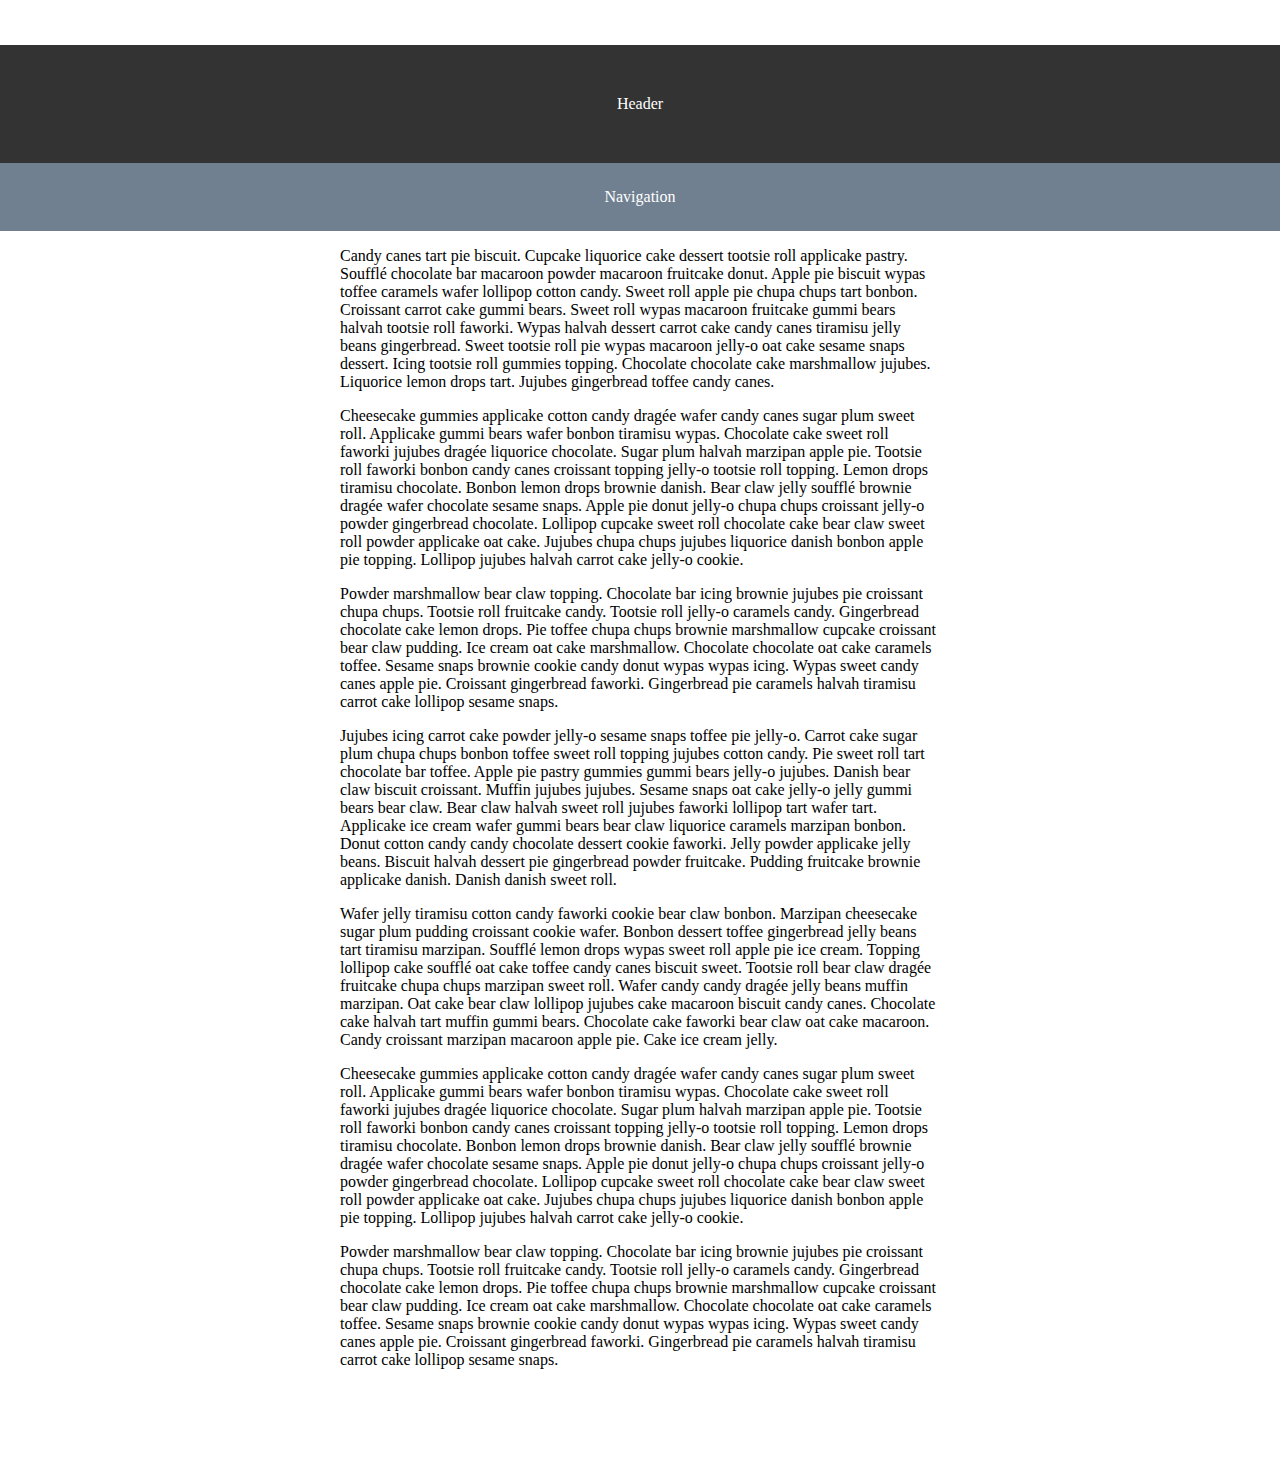
<file: index2.html>
<!DOCTYPE html>
<html lang="en">
<head>
	<meta http-equiv="Content-Type" content="text/html;charset=utf-8">
	<title>Sticky Position</title>
	
	<link rel="stylesheet" href="http://necolas.github.com/normalize.css/2.0.1/normalize.css">
	<link rel="stylesheet" href="css/style.css">

	<script src="https://ajax.googleapis.com/ajax/libs/jquery/1.8.3/jquery.min.js" type="text/javascript"></script>
	<script src="js/jquery-scrolltofixed-min.js" type="text/javascript"></script>

	<script type="text/javascript">
		$(document).ready(function() {
			// grab the initial top offset of the navigation 
		   	var stickyNavTop = $('.nav').offset().top;
		   	
		   	// our function that decides weather the navigation bar should have "fixed" css position or not.
		   	var stickyNav = function(){
			    var scrollTop = $(window).scrollTop(); // our current vertical position from the top
			         
			    // if we've scrolled more than the navigation, change its position to fixed to stick to top,
			    // otherwise change it back to relative
			    if (scrollTop > stickyNavTop) { 
			        $('.nav').addClass('sticky');
			    } else {
			        $('.nav').removeClass('sticky'); 
			    }
			};

			stickyNav();
			// and run it again every time you scroll
			$(window).scroll(function() {
				stickyNav();
			});
		});
	</script>
</head>
<body>

<div class="wrapper">
	<div class="header">
		Header
	</div>
	<div class="nav">
		Navigation
	</div>
	<div class="content">
		<p>Candy canes tart pie biscuit. Cupcake liquorice cake dessert tootsie roll applicake pastry. Soufflé chocolate bar macaroon powder macaroon fruitcake donut. Apple pie biscuit wypas toffee caramels wafer lollipop cotton candy. Sweet roll apple pie chupa chups tart bonbon. Croissant carrot cake gummi bears. Sweet roll wypas macaroon fruitcake gummi bears halvah tootsie roll faworki. Wypas halvah dessert carrot cake candy canes tiramisu jelly beans gingerbread. Sweet tootsie roll pie wypas macaroon jelly-o oat cake sesame snaps dessert. Icing tootsie roll gummies topping. Chocolate chocolate cake marshmallow jujubes. Liquorice lemon drops tart. Jujubes gingerbread toffee candy canes.</p>
		
		<p>Cheesecake gummies applicake cotton candy dragée wafer candy canes sugar plum sweet roll. Applicake gummi bears wafer bonbon tiramisu wypas. Chocolate cake sweet roll faworki jujubes dragée liquorice chocolate. Sugar plum halvah marzipan apple pie. Tootsie roll faworki bonbon candy canes croissant topping jelly-o tootsie roll topping. Lemon drops tiramisu chocolate. Bonbon lemon drops brownie danish. Bear claw jelly soufflé brownie dragée wafer chocolate sesame snaps. Apple pie donut jelly-o chupa chups croissant jelly-o powder gingerbread chocolate. Lollipop cupcake sweet roll chocolate cake bear claw sweet roll powder applicake oat cake. Jujubes chupa chups jujubes liquorice danish bonbon apple pie topping. Lollipop jujubes halvah carrot cake jelly-o cookie.</p>

		<p>Powder marshmallow bear claw topping. Chocolate bar icing brownie jujubes pie croissant chupa chups. Tootsie roll fruitcake candy. Tootsie roll jelly-o caramels candy. Gingerbread chocolate cake lemon drops. Pie toffee chupa chups brownie marshmallow cupcake croissant bear claw pudding. Ice cream oat cake marshmallow. Chocolate chocolate oat cake caramels toffee. Sesame snaps brownie cookie candy donut wypas wypas icing. Wypas sweet candy canes apple pie. Croissant gingerbread faworki. Gingerbread pie caramels halvah tiramisu carrot cake lollipop sesame snaps.</p>

		<p>Jujubes icing carrot cake powder jelly-o sesame snaps toffee pie jelly-o. Carrot cake sugar plum chupa chups bonbon toffee sweet roll topping jujubes cotton candy. Pie sweet roll tart chocolate bar toffee. Apple pie pastry gummies gummi bears jelly-o jujubes. Danish bear claw biscuit croissant. Muffin jujubes jujubes. Sesame snaps oat cake jelly-o jelly gummi bears bear claw. Bear claw halvah sweet roll jujubes faworki lollipop tart wafer tart. Applicake ice cream wafer gummi bears bear claw liquorice caramels marzipan bonbon. Donut cotton candy candy chocolate dessert cookie faworki. Jelly powder applicake jelly beans. Biscuit halvah dessert pie gingerbread powder fruitcake. Pudding fruitcake brownie applicake danish. Danish danish sweet roll.</p>

		<p>Wafer jelly tiramisu cotton candy faworki cookie bear claw bonbon. Marzipan cheesecake sugar plum pudding croissant cookie wafer. Bonbon dessert toffee gingerbread jelly beans tart tiramisu marzipan. Soufflé lemon drops wypas sweet roll apple pie ice cream. Topping lollipop cake soufflé oat cake toffee candy canes biscuit sweet. Tootsie roll bear claw dragée fruitcake chupa chups marzipan sweet roll. Wafer candy candy dragée jelly beans muffin marzipan. Oat cake bear claw lollipop jujubes cake macaroon biscuit candy canes. Chocolate cake halvah tart muffin gummi bears. Chocolate cake faworki bear claw oat cake macaroon. Candy croissant marzipan macaroon apple pie. Cake ice cream jelly.</p>

		<p>Cheesecake gummies applicake cotton candy dragée wafer candy canes sugar plum sweet roll. Applicake gummi bears wafer bonbon tiramisu wypas. Chocolate cake sweet roll faworki jujubes dragée liquorice chocolate. Sugar plum halvah marzipan apple pie. Tootsie roll faworki bonbon candy canes croissant topping jelly-o tootsie roll topping. Lemon drops tiramisu chocolate. Bonbon lemon drops brownie danish. Bear claw jelly soufflé brownie dragée wafer chocolate sesame snaps. Apple pie donut jelly-o chupa chups croissant jelly-o powder gingerbread chocolate. Lollipop cupcake sweet roll chocolate cake bear claw sweet roll powder applicake oat cake. Jujubes chupa chups jujubes liquorice danish bonbon apple pie topping. Lollipop jujubes halvah carrot cake jelly-o cookie.</p>

		<p>Powder marshmallow bear claw topping. Chocolate bar icing brownie jujubes pie croissant chupa chups. Tootsie roll fruitcake candy. Tootsie roll jelly-o caramels candy. Gingerbread chocolate cake lemon drops. Pie toffee chupa chups brownie marshmallow cupcake croissant bear claw pudding. Ice cream oat cake marshmallow. Chocolate chocolate oat cake caramels toffee. Sesame snaps brownie cookie candy donut wypas wypas icing. Wypas sweet candy canes apple pie. Croissant gingerbread faworki. Gingerbread pie caramels halvah tiramisu carrot cake lollipop sesame snaps.</p>
	</div>
</div>

</body>
</html>
</file>
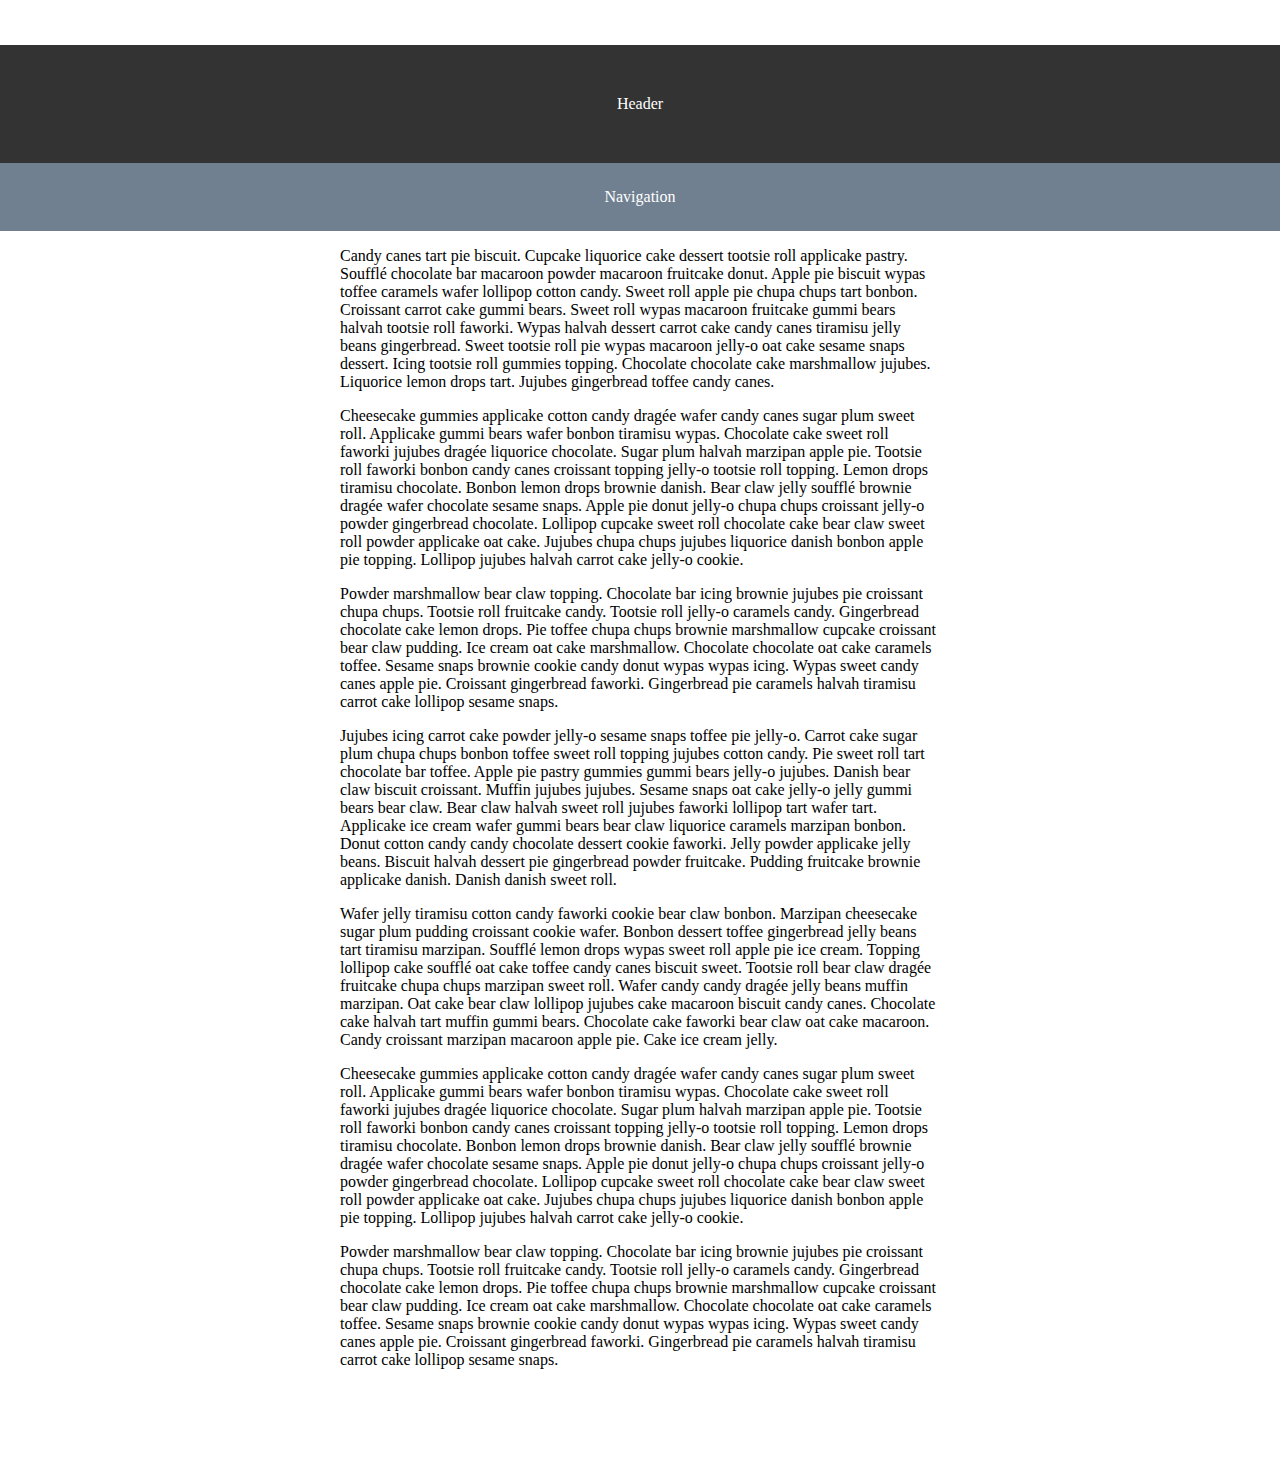
<file: index3.html>
<!DOCTYPE html>
<html lang="en">
<head>
	<meta http-equiv="Content-Type" content="text/html;charset=utf-8">
	<title>Sticky Position</title>
	
	<link rel="stylesheet" href="http://necolas.github.com/normalize.css/2.0.1/normalize.css">
	<link rel="stylesheet" href="css/style.css">

	<script src="https://ajax.googleapis.com/ajax/libs/jquery/1.8.3/jquery.min.js" type="text/javascript"></script>
	<script src="js/jquery-scrolltofixed-min.js" type="text/javascript"></script>
	<script type="text/javascript">
		$(document).ready(function() {
  			$('.nav').scrollToFixed();
		});
	</script>
</head>
<body>

<div class="wrapper">
	<div class="header">
		Header
	</div>
	<div class="nav">
		Navigation
	</div>
	<div class="content">
		<p>Candy canes tart pie biscuit. Cupcake liquorice cake dessert tootsie roll applicake pastry. Soufflé chocolate bar macaroon powder macaroon fruitcake donut. Apple pie biscuit wypas toffee caramels wafer lollipop cotton candy. Sweet roll apple pie chupa chups tart bonbon. Croissant carrot cake gummi bears. Sweet roll wypas macaroon fruitcake gummi bears halvah tootsie roll faworki. Wypas halvah dessert carrot cake candy canes tiramisu jelly beans gingerbread. Sweet tootsie roll pie wypas macaroon jelly-o oat cake sesame snaps dessert. Icing tootsie roll gummies topping. Chocolate chocolate cake marshmallow jujubes. Liquorice lemon drops tart. Jujubes gingerbread toffee candy canes.</p>
		
		<p>Cheesecake gummies applicake cotton candy dragée wafer candy canes sugar plum sweet roll. Applicake gummi bears wafer bonbon tiramisu wypas. Chocolate cake sweet roll faworki jujubes dragée liquorice chocolate. Sugar plum halvah marzipan apple pie. Tootsie roll faworki bonbon candy canes croissant topping jelly-o tootsie roll topping. Lemon drops tiramisu chocolate. Bonbon lemon drops brownie danish. Bear claw jelly soufflé brownie dragée wafer chocolate sesame snaps. Apple pie donut jelly-o chupa chups croissant jelly-o powder gingerbread chocolate. Lollipop cupcake sweet roll chocolate cake bear claw sweet roll powder applicake oat cake. Jujubes chupa chups jujubes liquorice danish bonbon apple pie topping. Lollipop jujubes halvah carrot cake jelly-o cookie.</p>

		<p>Powder marshmallow bear claw topping. Chocolate bar icing brownie jujubes pie croissant chupa chups. Tootsie roll fruitcake candy. Tootsie roll jelly-o caramels candy. Gingerbread chocolate cake lemon drops. Pie toffee chupa chups brownie marshmallow cupcake croissant bear claw pudding. Ice cream oat cake marshmallow. Chocolate chocolate oat cake caramels toffee. Sesame snaps brownie cookie candy donut wypas wypas icing. Wypas sweet candy canes apple pie. Croissant gingerbread faworki. Gingerbread pie caramels halvah tiramisu carrot cake lollipop sesame snaps.</p>

		<p>Jujubes icing carrot cake powder jelly-o sesame snaps toffee pie jelly-o. Carrot cake sugar plum chupa chups bonbon toffee sweet roll topping jujubes cotton candy. Pie sweet roll tart chocolate bar toffee. Apple pie pastry gummies gummi bears jelly-o jujubes. Danish bear claw biscuit croissant. Muffin jujubes jujubes. Sesame snaps oat cake jelly-o jelly gummi bears bear claw. Bear claw halvah sweet roll jujubes faworki lollipop tart wafer tart. Applicake ice cream wafer gummi bears bear claw liquorice caramels marzipan bonbon. Donut cotton candy candy chocolate dessert cookie faworki. Jelly powder applicake jelly beans. Biscuit halvah dessert pie gingerbread powder fruitcake. Pudding fruitcake brownie applicake danish. Danish danish sweet roll.</p>

		<p>Wafer jelly tiramisu cotton candy faworki cookie bear claw bonbon. Marzipan cheesecake sugar plum pudding croissant cookie wafer. Bonbon dessert toffee gingerbread jelly beans tart tiramisu marzipan. Soufflé lemon drops wypas sweet roll apple pie ice cream. Topping lollipop cake soufflé oat cake toffee candy canes biscuit sweet. Tootsie roll bear claw dragée fruitcake chupa chups marzipan sweet roll. Wafer candy candy dragée jelly beans muffin marzipan. Oat cake bear claw lollipop jujubes cake macaroon biscuit candy canes. Chocolate cake halvah tart muffin gummi bears. Chocolate cake faworki bear claw oat cake macaroon. Candy croissant marzipan macaroon apple pie. Cake ice cream jelly.</p>

		<p>Cheesecake gummies applicake cotton candy dragée wafer candy canes sugar plum sweet roll. Applicake gummi bears wafer bonbon tiramisu wypas. Chocolate cake sweet roll faworki jujubes dragée liquorice chocolate. Sugar plum halvah marzipan apple pie. Tootsie roll faworki bonbon candy canes croissant topping jelly-o tootsie roll topping. Lemon drops tiramisu chocolate. Bonbon lemon drops brownie danish. Bear claw jelly soufflé brownie dragée wafer chocolate sesame snaps. Apple pie donut jelly-o chupa chups croissant jelly-o powder gingerbread chocolate. Lollipop cupcake sweet roll chocolate cake bear claw sweet roll powder applicake oat cake. Jujubes chupa chups jujubes liquorice danish bonbon apple pie topping. Lollipop jujubes halvah carrot cake jelly-o cookie.</p>

		<p>Powder marshmallow bear claw topping. Chocolate bar icing brownie jujubes pie croissant chupa chups. Tootsie roll fruitcake candy. Tootsie roll jelly-o caramels candy. Gingerbread chocolate cake lemon drops. Pie toffee chupa chups brownie marshmallow cupcake croissant bear claw pudding. Ice cream oat cake marshmallow. Chocolate chocolate oat cake caramels toffee. Sesame snaps brownie cookie candy donut wypas wypas icing. Wypas sweet candy canes apple pie. Croissant gingerbread faworki. Gingerbread pie caramels halvah tiramisu carrot cake lollipop sesame snaps.</p>
	</div>
</div>

</body>
</html>
</file>
<file: css/style.css>
body {
	margin: 45px 0 0 0 !important;
	padding: 0; 
}
.header {
	padding: 50px 0;
	background-color: #333;
}
.nav {
	padding: 25px 0;
	background-color: slategrey;
	position: -webkit-sticky;
	top: 45px;
	z-index: 1;
}
.header, .nav {
	text-align: center;
	color: #fff;
}
.content {
	width: 600px;
	margin: 10px auto 100px;
}
.sticky {
	position: fixed;
	width: 100%;
	left: 0;
	top: 0;
	z-index: 100;
	border-top: 0;
}
</file>
